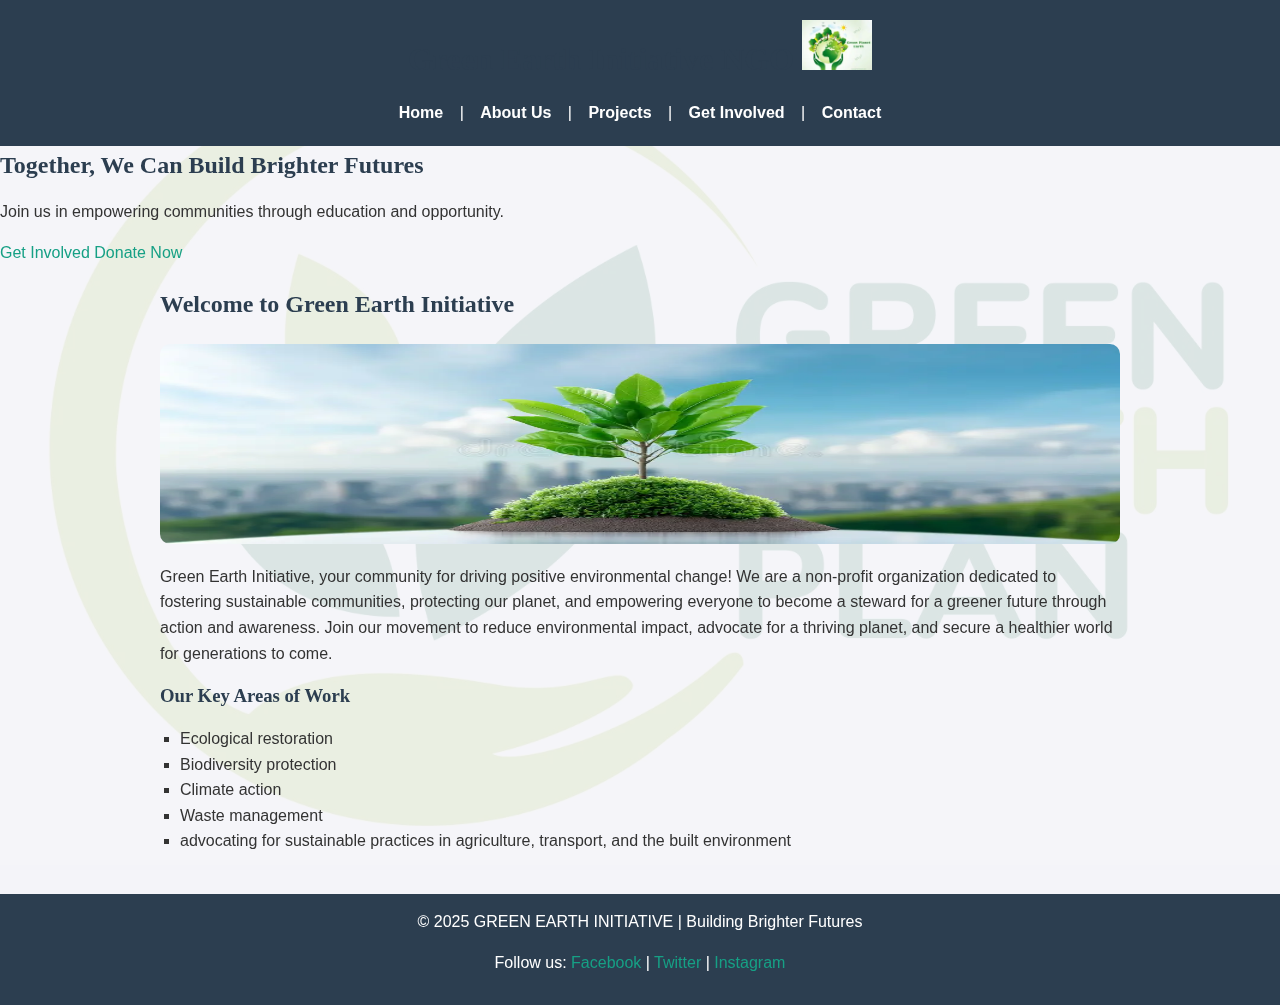
<file: index.html>
<!DOCTYPE html>
<html lang="en">
<head>
  <meta charset="UTF-8">
  <!-- This makes the site work on phones and tablets -->
  <meta name="viewport" content="width=device-width, initial-scale=1.0">
  <title>Green Earth Initiative (GEI) NGO | Home</title>
   <!-- Link to our external CSS file for styling -->
  <link rel="stylesheet" href="CSS/style.css">
</head>
<body>
   <!-- Header is the top part with site name and menu -->
  <header>
    <h1>Green Earth Initiative NGO <img src="Assets/homepage.webp" height="50" width="70"></h1>
    <!-- This is our menu (navigation) -->
    <nav>
      <a href="index.html">Home</a> |
      <a href="pages/about.html">About Us</a> |
      <a href="pages/projects.html">Projects</a> |
      <a href="pages/get-involved.html">Get Involved</a> |
      <a href="pages/contact.html">Contact</a>
    </nav>
  </header>

  <!-- Big banner section with background image -->
  <section class="hero">
    
    <!-- Text on top of image -->
    <div class="hero-text">
      <h2>Together, We Can Build Brighter Futures</h2>
      <p>Join us in empowering communities through education and opportunity.</p>
      <!-- Buttons to join or donate -->
      <a href="/pages/get-involved.html" class="btn">Get Involved</a>
      <a href="/pages/contact.html" class="btn donate">Donate Now</a>
    </div>
  </section>
  
  <!-- Main content of the page -->
  <main>
    <h2>Welcome to Green Earth Initiative</h2>
    <img src="Assets/logo.webp" width="100%" height="200" alt="Header Banner">
    <p>Green Earth Initiative, your community for driving positive environmental change! We are a non-profit organization dedicated to fostering sustainable communities, protecting our planet, and empowering everyone to become a steward for a greener future through action and awareness. Join our movement to reduce environmental impact, advocate for a thriving planet, and secure a healthier world for generations to come. </p>

    <h3>Our Key Areas of Work</h3>
    <ul>
      <li>Ecological restoration</li>
      <li>Biodiversity protection</li>
      <li>Climate action</li>
      <li>Waste management</li>
      <li>advocating for sustainable practices in agriculture, transport, and the built environment</li>
    </ul>
  </main>

  <footer>
    <p>&copy; 2025 GREEN EARTH INITIATIVE | Building Brighter Futures</p>
    <p>Follow us: 
      <a href="#">Facebook</a> | 
      <a href="#">Twitter</a> | 
      <a href="#">Instagram</a>
    </p>
  </footer>
</body>
</html>
</file>
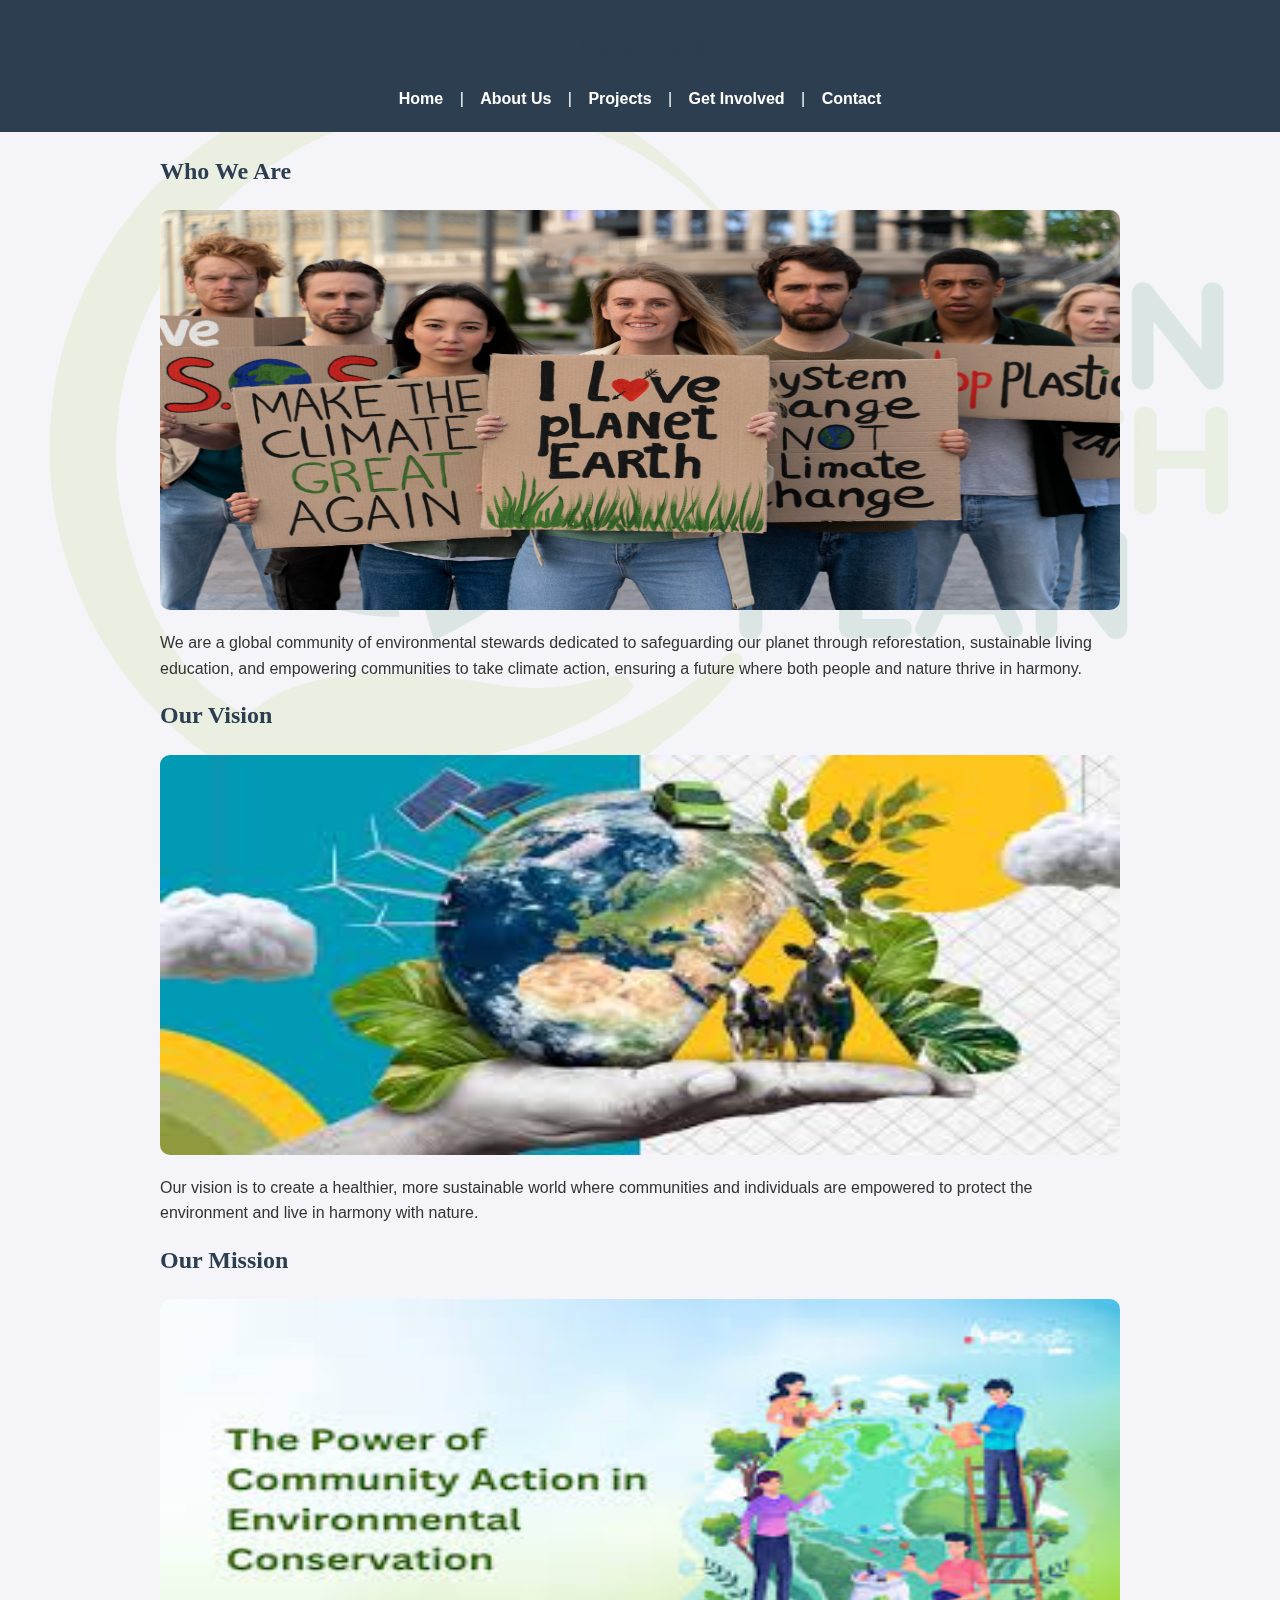
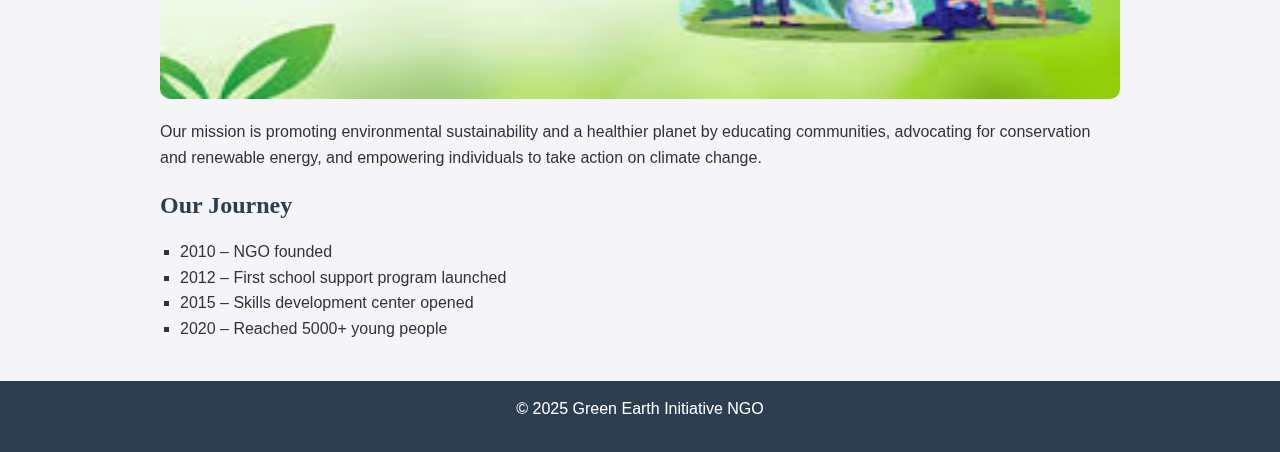
<file: pages/about.html>
<!DOCTYPE html>
<html lang="en">
<head>
  <meta charset="UTF-8">
  <meta name="viewport" content="width=device-width, initial-scale=1.0">
  <title>About Us | Green Earth Initiative</title>
  <link rel="stylesheet" href="../CSS/style.css">
</head>
<body>
  <header>
    <h1>About Us</h1>
    <nav>
      <a href="../index.html">Home</a> |
      <a href="about.html">About Us</a> |
      <a href="projects.html">Projects</a> |
      <a href="get-involved.html">Get Involved</a> |
      <a href="contact.html">Contact</a>
    </nav>
  </header>

  <main>
    <h2>Who We Are</h2>
    <img src="/Assets/beststate.jpg" width="100%" height="400">
    <p>We are a global community of environmental stewards dedicated to safeguarding our planet through reforestation, sustainable living education, and empowering communities to take climate action, ensuring a future where both people and nature thrive in harmony.</p>

    <h2>Our Vision</h2>
    <img src="/Assets/images.jpg" width="100%" height="400">
    <p>Our vision is to create a healthier, more sustainable world where communities and individuals are empowered to protect the environment and live in harmony with nature. </p>

    <h2>Our Mission</h2>
    <img src="/Assets/mission.jpg" width="100%" height="400">
    <p>Our mission is promoting environmental sustainability and a healthier planet by educating communities, advocating for conservation and renewable energy, and empowering individuals to take action on climate change.</p>
     <!-- Timeline of milestones -->
    <h2>Our Journey</h2>
    <ul>
      <li>2010 – NGO founded</li>
      <li>2012 – First school support program launched</li>
      <li>2015 – Skills development center opened</li>
      <li>2020 – Reached 5000+ young people</li>
    </ul>
  </main>

  <footer>
    <p>&copy; 2025 Green Earth Initiative NGO</p>
  </footer>
</body>
</html>
</file>
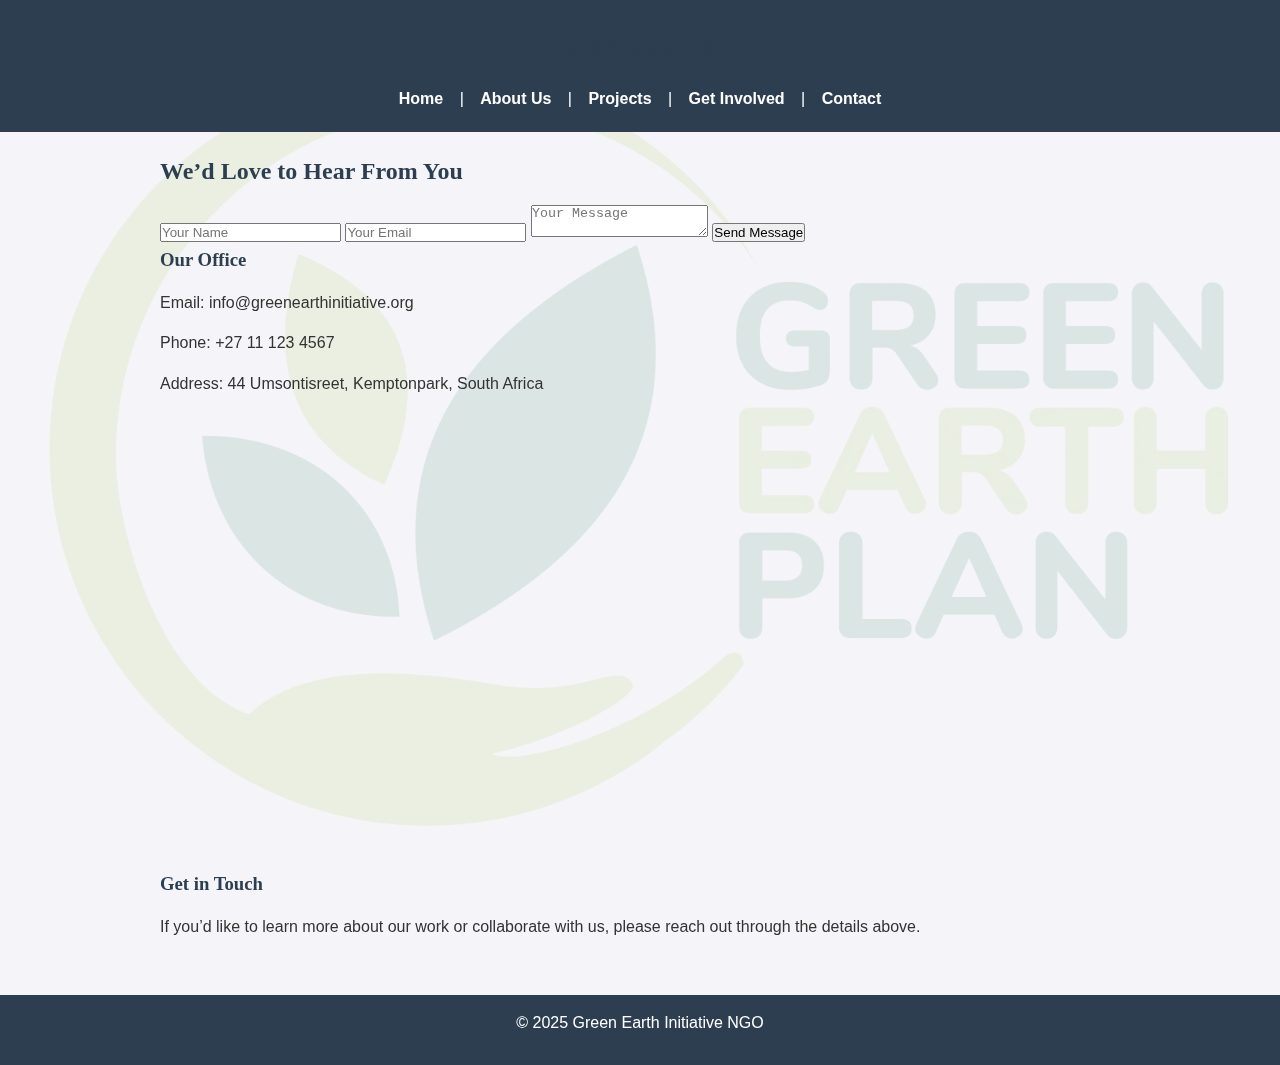
<file: pages/contact.html>
<!DOCTYPE html>
<html lang="en">
<head>
  <meta charset="UTF-8">
  <meta name="viewport" content="width=device-width, initial-scale=1.0">
  <title>Contact Us | Green Earth Initiative NGO</title>
  <link rel="stylesheet" href="../CSS/style.css">
</head>
<body>
  <header>
    <h1>Contact Us</h1>
    <nav>
      <a href="../index.html">Home</a> |
      <a href="about.html">About Us</a> |
      <a href="projects.html">Projects</a> |
      <a href="get-involved.html">Get Involved</a> |
      <a href="contact.html">Contact</a>
    </nav>
  </header>

  <main>
    <h2>We’d Love to Hear From You</h2>

    <!-- Contact form -->
    <form>
      <input type="text" placeholder="Your Name">
      <input type="email" placeholder="Your Email">
      <textarea placeholder="Your Message"></textarea>
      <button type="submit">Send Message</button>
    </form>

    <!--Office info-->
    <h3>Our Office</h3>
    <p>Email: info@greenearthinitiative.org</p>
    <p>Phone: +27 11 123 4567</p>
    <p>Address: 44 Umsontisreet, Kemptonpark, South Africa</p>
    <!-- Google Maps embed -->
    <iframe src="https://www.google.com/maps/embed?pb=!1m18!1m12!1m3!1d114689.24916826063!2d28.210882137840258!3d-26.064980612159797!2m3!1f0!2f0!3f0!3m2!1i1024!2i768!4f13.1!3m3!1m2!1s0x1e9514db568fc68f%3A0x3d3b6239af95540f!2sKempton%20Park%2C%20South%20Africa!5e0!3m2!1sen!2sie!4v1756284486129!5m2!1sen!2sie" width="600" height="450" style="border:0;" allowfullscreen="" loading="lazy" referrerpolicy="no-referrer-when-downgrade"></iframe>

    <h3>Get in Touch</h3>
    <p>If you’d like to learn more about our work or collaborate with us, please reach out through the details above.</p>
  </main>

  <footer>
    <p>&copy; 2025 Green Earth Initiative NGO</p>
  </footer>
</body>
</html>
</file>
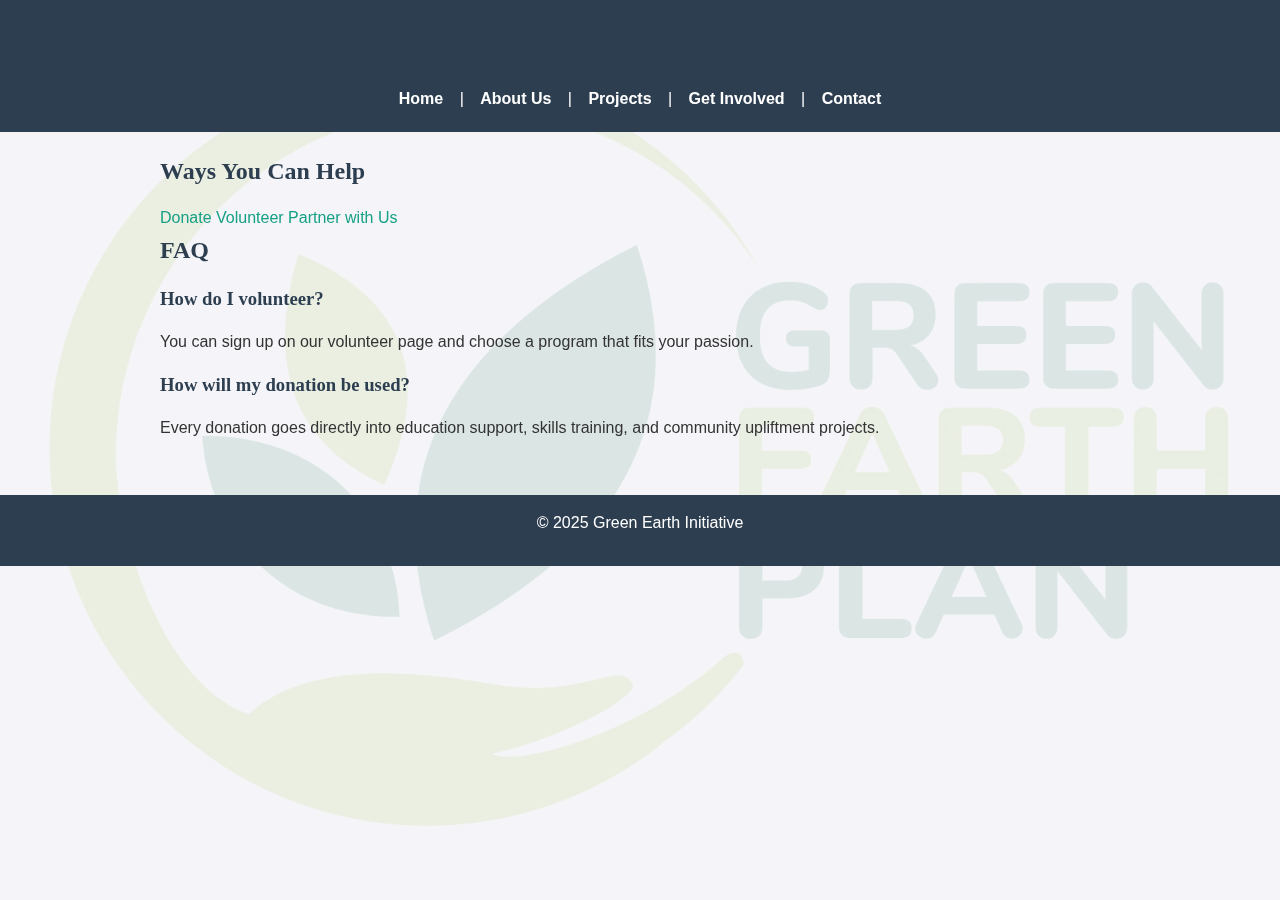
<file: pages/get-involved.html>
<!DOCTYPE html>
<html lang="en">
<head>
  <meta charset="UTF-8">
  <meta name="viewport" content="width=device-width, initial-scale=1.0">
  <title>Get Involved | Green Earth Initiative NGO</title>
  <link rel="stylesheet" href="../CSS/style.css">
</head>
<body>
  <header>
    <h1>Get Involved</h1>
    <nav>
      <a href="../index.html">Home</a> |
      <a href="about.html">About Us</a> |
      <a href="projects.html">Projects</a> |
      <a href="get-involved.html">Get Involved</a> |
      <a href="contact.html">Contact</a>
    </nav>
  </header>

  <main>
    <h2>Ways You Can Help</h2>
    <!-- Buttons for action -->
    <a href="../pages/contact.html" class="btn donate">Donate</a>
    <a href="../pages/contact.html" class="btn">Volunteer</a>
    <a href="../pages/contact.html" class="btn">Partner with Us</a>

    <!-- FAQ -->
    <h2>FAQ</h2>
    <h3>How do I volunteer?</h3>
    <p>You can sign up on our volunteer page and choose a program that fits your passion.</p>

    <h3>How will my donation be used?</h3>
    <p>Every donation goes directly into education support, skills training, and community upliftment projects.</p>
  </main>

  <footer>
    <p>&copy; 2025 Green Earth Initiative</p>
  </footer>
</body>
</html>
</file>
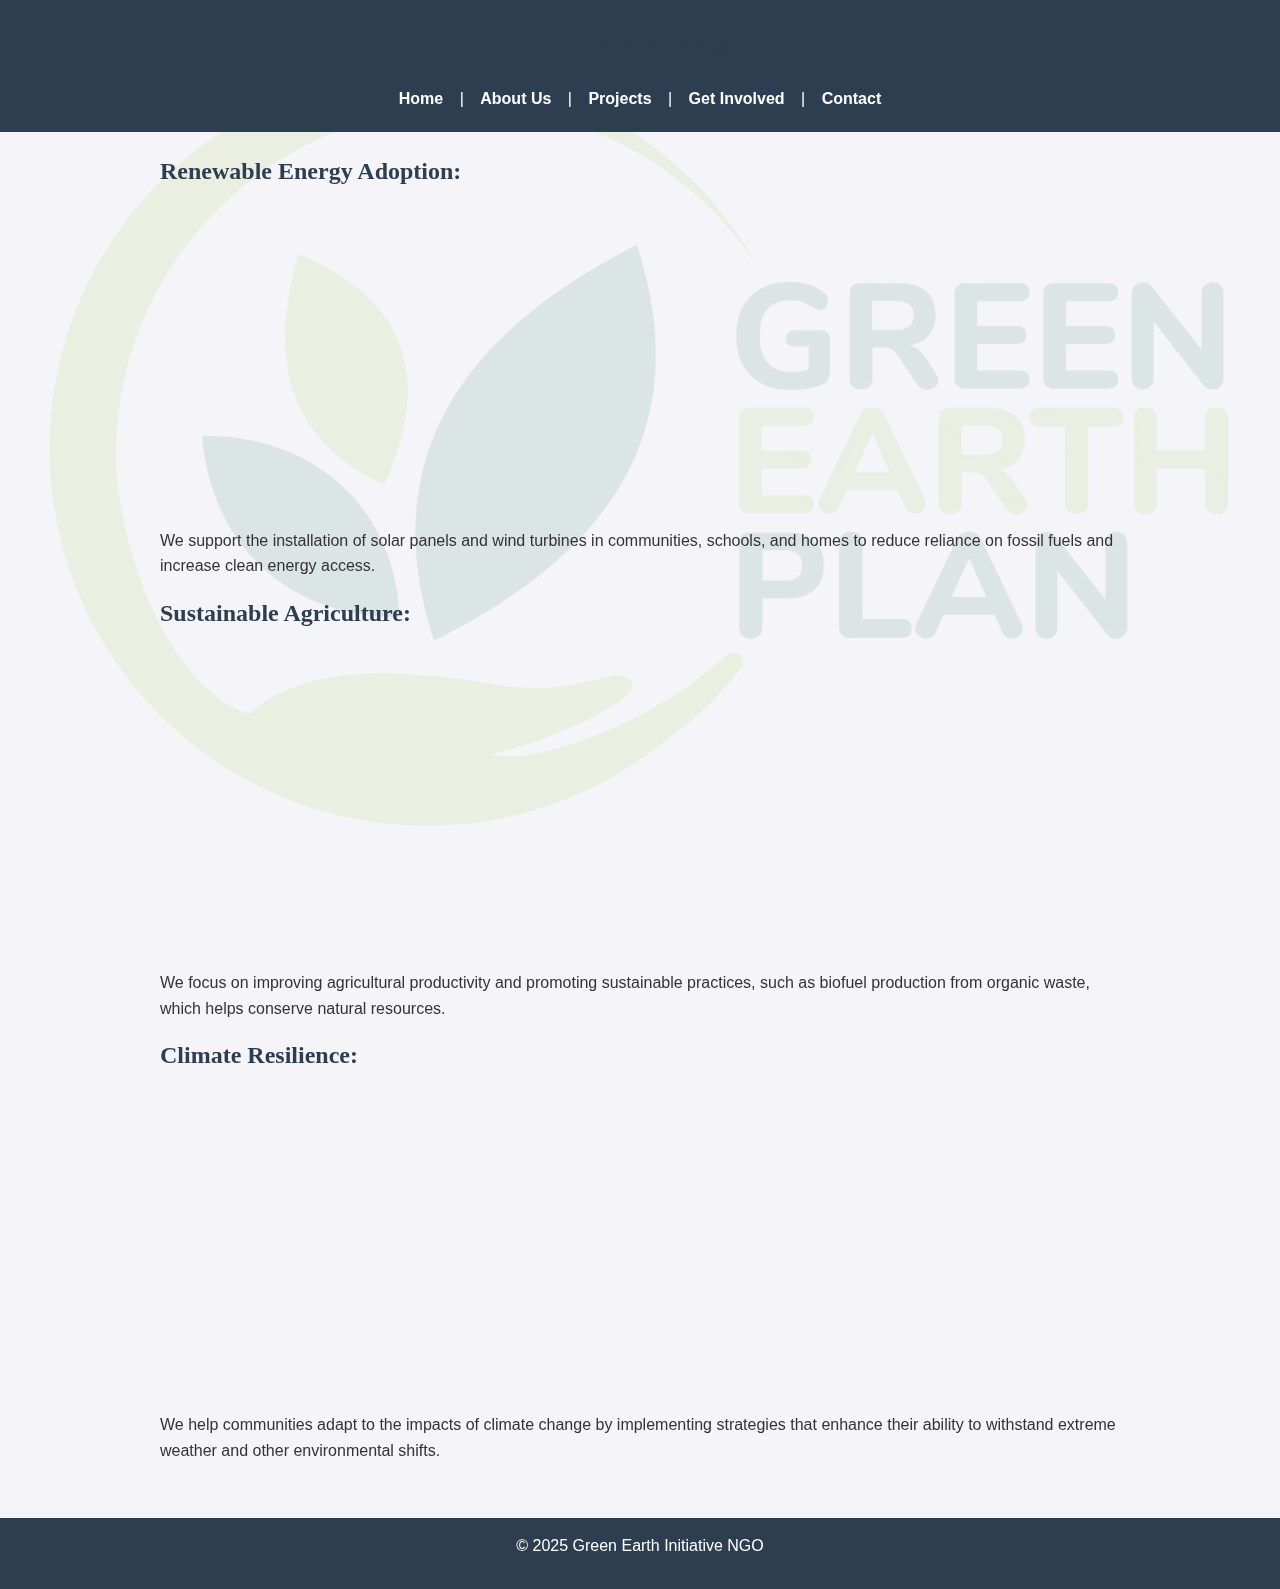
<file: pages/projects.html>
<!DOCTYPE html>
<html lang="en">
<head>
  <meta charset="UTF-8">
  <meta name="viewport" content="width=device-width, initial-scale=1.0">
  <title>Projects | Green Earth Initiative NGO</title>
  <link rel="stylesheet" href="../CSS/style.css">
</head>
<body>
  <header>
    <h1>Our Projects</h1>
    <nav>
      <a href="../index.html">Home</a> |
      <a href="about.html">About Us</a> |
      <a href="projects.html">Projects</a> |
      <a href="get-involved.html">Get Involved</a> |
      <a href="contact.html">Contact</a>
    </nav>
  </header>

  <main>
    <h2>Renewable Energy Adoption:</h2>
    <iframe width="560" height="315" src="https://www.youtube.com/embed/dBVJzxfGA3Y?si=mpePLFGzPbiy2OZF" title="YouTube video player" frameborder="0" allow="accelerometer; autoplay; clipboard-write; encrypted-media; gyroscope; picture-in-picture; web-share" referrerpolicy="strict-origin-when-cross-origin" allowfullscreen></iframe>
    <p>We support the installation of solar panels and wind turbines in communities, schools, and homes to reduce reliance on fossil fuels and increase clean energy access. </p>

    <h2>Sustainable Agriculture:</h2>
    <iframe width="560" height="315" src="https://www.youtube.com/embed/Xxzvj2f7mkU?si=-aYlQPPpiHT9Xtcm" title="YouTube video player" frameborder="0" allow="accelerometer; autoplay; clipboard-write; encrypted-media; gyroscope; picture-in-picture; web-share" referrerpolicy="strict-origin-when-cross-origin" allowfullscreen></iframe>
    <p>We focus on improving agricultural productivity and promoting sustainable practices, such as biofuel production from organic waste, which helps conserve natural resources. </p>

    <h2>Climate Resilience:</h2>
    <iframe width="560" height="315" src="https://www.youtube.com/embed/0-_3ao_wQqc?si=8L7EzlCUtA6hH8fG" title="YouTube video player" frameborder="0" allow="accelerometer; autoplay; clipboard-write; encrypted-media; gyroscope; picture-in-picture; web-share" referrerpolicy="strict-origin-when-cross-origin" allowfullscreen></iframe>
    <p>We help communities adapt to the impacts of climate change by implementing strategies that enhance their ability to withstand extreme weather and other environmental shifts. </p>
  </main>

  <footer>
    <p>&copy; 2025 Green Earth Initiative NGO</p>
  </footer>
</body>
</html>
</file>
<file: CSS/style.css>
/* ========= GLOBAL RESET ========= */
/* this makes sure all browsers start clean with no weird extra spacing */
* {
  margin: 0;
  padding: 0;
  box-sizing: border-box;
}

/* ========= UNIVERSAL WATERMARK ========= */
body::before {
  content: ""; /* fake layer for watermark */
  position: fixed; /* it doesn’t move when we scroll */
  top: 0;
  left: 0;
  width: 100%;
  height: 100%;

  /* the watermark image */
  background-image: url("../Assets/bgpicture.webp"); /* put your NGO logo/pic here */
  background-repeat: no-repeat; /* only one image */
  background-position: center; /* stays in the middle */
  background-size: contain; /* keeps its original look, no stretching */

  opacity: 0.1; /* very faint so text is easy to read */
  z-index: -1; /* sends it behind everything else */
}

/* ========= BASE STYLING ========= */
body {
  font-family: "Verdana", sans-serif; /* normal text font */
  line-height: 1.6; /* nice spacing */
  background-color: #f4f4f9; /* fallback background */
  color: #333; /* dark text */
  margin: 0;
}

/* headings */
h1, h2, h3 {
  font-family: "Georgia", serif; /* fancy font */
  margin-bottom: 15px;
  color: #2c3e50; /* dark blue */
}

/* normal text */
p {
  margin-bottom: 15px;
  font-size: 1rem;
}

/* links */
a {
  text-decoration: none;
  color: #16a085; /* green */
}
a:hover {
  text-decoration: underline;
}

/* ========= HEADER & NAV ========= */
header {
  background: #2c3e50; /* dark blue bar */
  color: white;
  padding: 20px;
  text-align: center;
}
header h1 {
  font-size: 2rem;
}
nav {
  margin-top: 10px;
}
nav a {
  margin: 0 12px;
  font-weight: bold;
  color: white;
  transition: color 0.3s;
}
nav a:hover {
  color: #f39c12; /* orange hover */
}

/* ========= MAIN ========= */
main {
  padding: 20px;
  max-width: 1000px;
  margin: auto;
}
main img {
  max-width: 100%;
  border-radius: 10px;
  margin: 20px 0;
  display: block;
}

/* ========= FOOTER ========= */
footer {
  text-align: center;
  background-color: #2c3e50;
  color: white;
  padding: 15px;
  margin-top: 20px;
  font-size: 0.9rem;
}

/* lists */
ul {
  list-style-type: square;
  margin-left: 20px;
}

/* ========= RESPONSIVE ========= */
/* tablets */
@media (max-width: 768px) {
  header h1 {
    font-size: 1.5rem;
  }
  nav a {
    display: inline-block;
    margin: 5px;
    font-size: 0.9rem;
  }
  main {
    padding: 15px;
  }
}
/* phones */
@media (max-width: 480px) {
  nav {
    display: flex;
    flex-direction: column;
    gap: 8px;
    margin-top: 10px;
  }
  nav a {
    padding: 8px;
    background: #34495e;
    border-radius: 5px;
  }
  nav a:hover {
    background: #16a085;
    color: white;
  }
}
</file>
